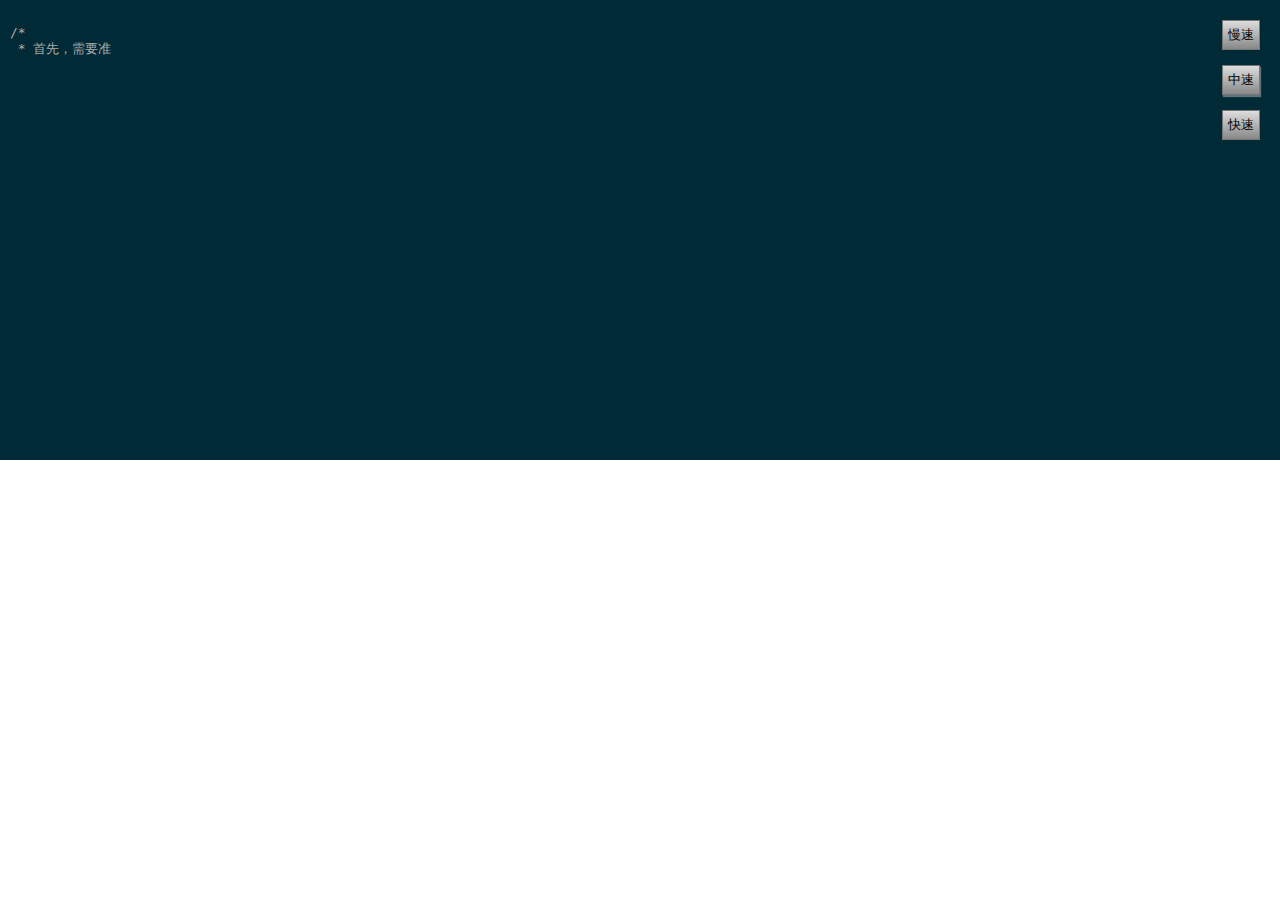
<file: index.html>
<!DOCTYPE html>
<html lang="zh-Hans">

<head>
    <meta charset="UTF-8">
    <meta name="viewport" content="width=device-width, initial-scale=1.0">
    <title>画一只皮卡丘给你看</title>
    <link rel="stylesheet" href="./default.css">
    <link rel="stylesheet" href="vendor/prism/prism.css">
    <style id="styleTag"></style>
    <script src="https://cdnjs.cloudflare.com/ajax/libs/jquery/3.4.1/jquery.min.js"></script>
</head>

<body>
    <div class="code-wrapper">
        <pre id="code"></pre>
    </div>
    <div class="preview-wrapper">
        <div id="preview">
            <div class="wrapper">
                <div class="lowerLip-wrapper">
                    <div class="lowerLip"></div>
                </div>
                <div class="nose"></div>
                <div class="eye left"></div>
                <div class="eye right"></div>
                <div class="face left"></div>
                <div class="face right"></div>
                <div class="upperLip left"></div>
                <div class="upperLip right"></div>
            </div>
        </div>
    </div>
    </div>
    <div class="actions">
        <button data-speed="slow">慢速</button>
        <button data-speed="normal" class="active">中速</button>
        <button data-speed="fast">快速</button>
    </div>
    <script src="vendor/prism/prism.js"></script>
    <script src="./JS/main.js"></script>
</body>

</html>
</file>
<file: default.css>
*{margin: 0;padding: 0;
  box-sizing: border-box;
  transition: all 1s;
}
*::before{
  box-sizing: border-box;
}
*::after{
  box-sizing: border-box;
}
body{
  display: flex;
  flex-direction: column;
  height: 100vh;
}
.code-wrapper{
  flex: 1;
  height:50%;
  padding: 10px;
  background: rgb(0,43,54);
  color: rgba(170,170,170,1);
}
.preview-wrapper{
  flex: 1;
  height:50%;
}
.code-wrapper > #code {
  overflow: hidden;
  height: 100%;
}
.preview-wrapper #preview .wrapper{
  width:100%;
  height:165px;
  position:relative;
}
.lowerLip-wrapper{
  position: absolute;
  bottom:0;
  overflow:hidden;
  right:50%;
  margin-right:-100px;
  height: 110px;
  width:200px;
}
.actions{
  position: absolute;
  right: 0px;
  top: 0;
  display: flex;
  flex-direction: column;
  margin: 20px;
}
.actions button{
  margin-bottom: 15px;
  padding: 5px;
  border: none;
  background: linear-gradient(to bottom, #ddd 0%,#888 100%);
  border: 1px solid #777;
  /*background: #ddd;*/
  transition: all 0.2s;
}
.actions button.active{
  box-shadow: 1px 2px 1px rgba(190, 190, 190, 0.5);
}
.actions button:focus{
  outline: none;
}
</file>
<file: vendor/prism/prism.css>
/* PrismJS 1.17.1
https://prismjs.com/download.html#themes=prism&languages=markup+css+clike+javascript */
/**
 * prism.js default theme for JavaScript, CSS and HTML
 * Based on dabblet (http://dabblet.com)
 * @author Lea Verou
 */

code[class*="language-"],
pre[class*="language-"] {
	color: black;
	background: none;
	text-shadow: 0 1px white;
	font-family: Consolas, Monaco, 'Andale Mono', 'Ubuntu Mono', monospace;
	font-size: 1em;
	text-align: left;
	white-space: pre;
	word-spacing: normal;
	word-break: normal;
	word-wrap: normal;
	line-height: 1.5;

	-moz-tab-size: 4;
	-o-tab-size: 4;
	tab-size: 4;

	-webkit-hyphens: none;
	-moz-hyphens: none;
	-ms-hyphens: none;
	hyphens: none;
}

pre[class*="language-"]::-moz-selection, pre[class*="language-"] ::-moz-selection,
code[class*="language-"]::-moz-selection, code[class*="language-"] ::-moz-selection {
	text-shadow: none;
	background: #b3d4fc;
}

pre[class*="language-"]::selection, pre[class*="language-"] ::selection,
code[class*="language-"]::selection, code[class*="language-"] ::selection {
	text-shadow: none;
	background: #b3d4fc;
}

@media print {
	code[class*="language-"],
	pre[class*="language-"] {
		text-shadow: none;
	}
}

/* Code blocks */
pre[class*="language-"] {
	padding: 1em;
	margin: .5em 0;
	overflow: auto;
}

:not(pre) > code[class*="language-"],
pre[class*="language-"] {
	background: #f5f2f0;
}

/* Inline code */
:not(pre) > code[class*="language-"] {
	padding: .1em;
	border-radius: .3em;
	white-space: normal;
}

.token.comment,
.token.prolog,
.token.doctype,
.token.cdata {
	color: slategray;
}

.token.punctuation {
	color: #999;
}

.namespace {
	opacity: .7;
}

.token.property,
.token.tag,
.token.boolean,
.token.number,
.token.constant,
.token.symbol,
.token.deleted {
	color: #905;
}

.token.selector,
.token.attr-name,
.token.string,
.token.char,
.token.builtin,
.token.inserted {
	color: #690;
}

.token.operator,
.token.entity,
.token.url,
.language-css .token.string,
.style .token.string {
	color: #9a6e3a;
	background: hsla(0, 0%, 100%, .5);
}

.token.atrule,
.token.attr-value,
.token.keyword {
	color: #07a;
}

.token.function,
.token.class-name {
	color: #DD4A68;
}

.token.regex,
.token.important,
.token.variable {
	color: #e90;
}

.token.important,
.token.bold {
	font-weight: bold;
}
.token.italic {
	font-style: italic;
}

.token.entity {
	cursor: help;
}
</file>
